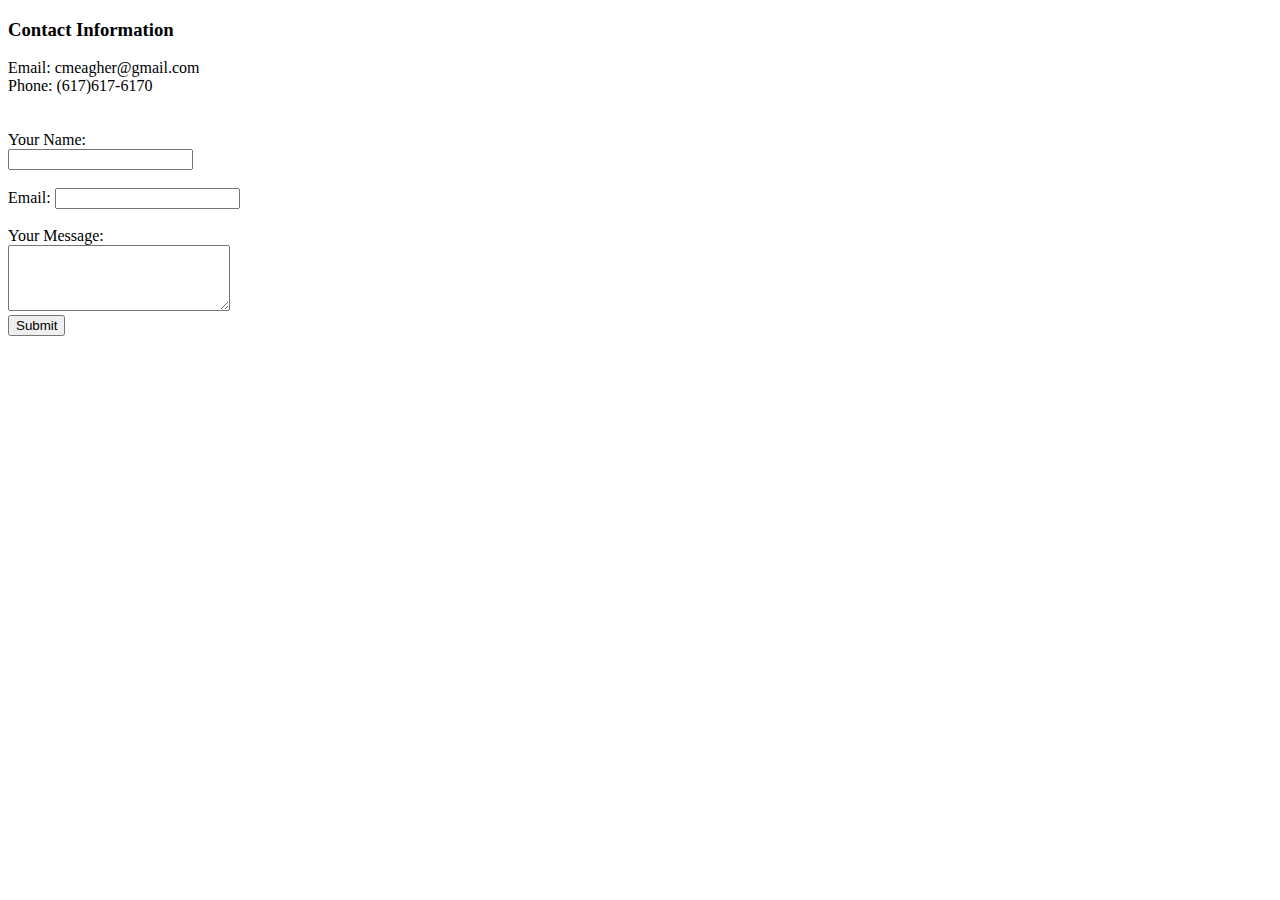
<file: contact_information.html>
<!DOCTYPE html>
<html lang="en">
    <head>
            <meta charset="UTF-8">
            <meta http-equiv="X-UA-Compatible" content="IE=edge">
            <meta name="viewport" content="width=device-width, initial-scale=1.0">
            <title>My Contact Information</title>

    </head>
    <body>
            <h3>Contact Information</h3>

            <li>Email: cmeagher@gmail.com</li>
            <li>Phone: (617)617-6170</li>
            <br>
            <br>
   
            <form action="mailto:cmeagher.is@gmail.com" method="post" enctype="plain/text">
                <label>Your Name:</label><br>
                <input type="text" name="yourName" value=""> <br><br>
  
                <label>Email:</label>
                <input type="email" name="yourEmail" value=""> <br><br>

                <label>Your Message:</label><br>
                <textarea name="your message" rows="4" cols="25"></textarea><br>

                <input type="submit" name=""
            </form>
    </body>
</html>
</file>
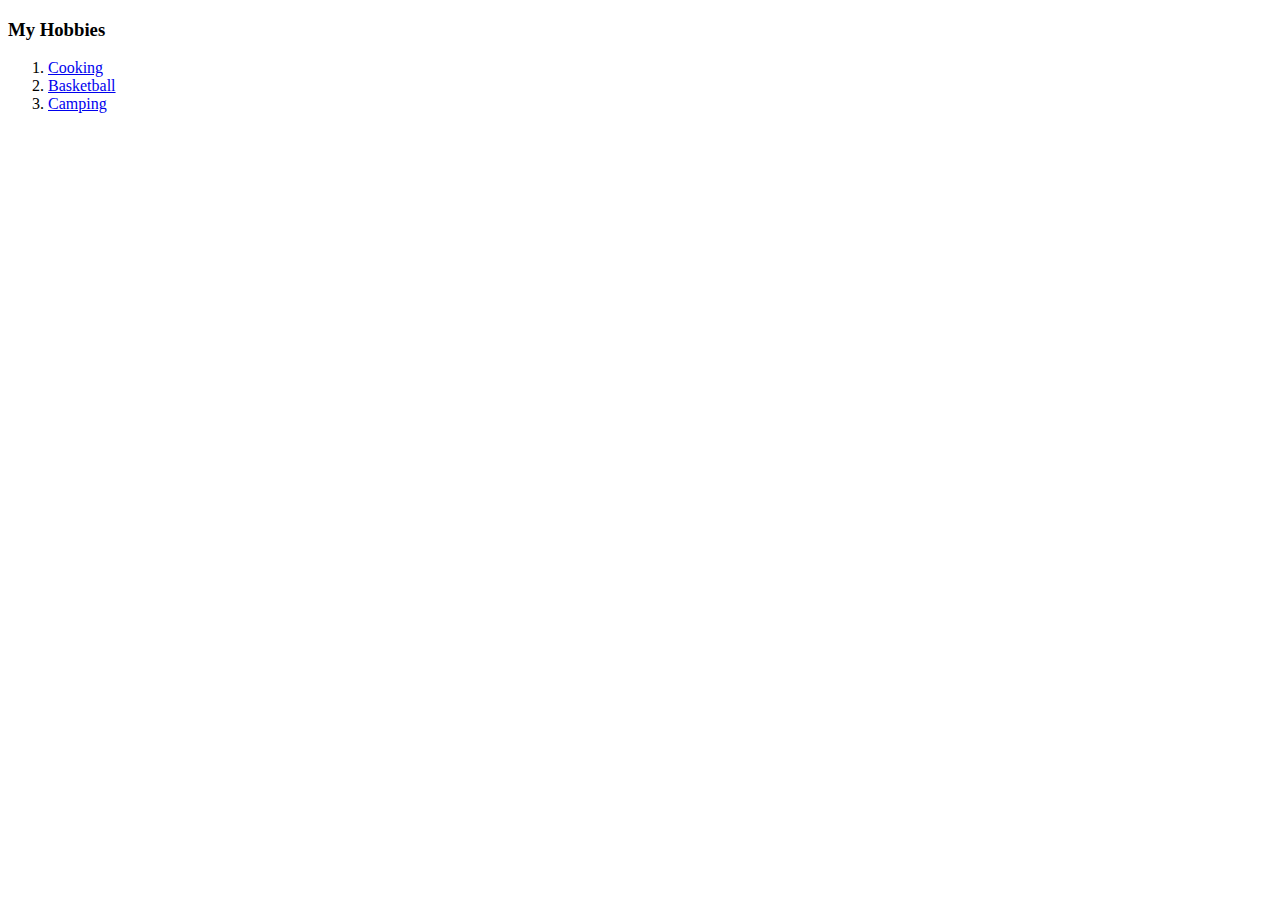
<file: hobbies.html>
<!DOCTYPE html>
<html lang="en">
<head>
    <meta charset="UTF-8">
    <meta http-equiv="X-UA-Compatible" content="IE=edge">
    <meta name="viewport" content="width=device-width, initial-scale=1.0">
    <title>My hobbies</title>
</head>
<body>
    <h3>My Hobbies</h3>
    <ol>
      <li><a href= "https://www.loroeats.com/dallas">Cooking</a></li>
      <li><a href= "https://www.nba.com/">Basketball</a></li>
        <li><a href= "http://camping.com/">Camping</a></li>
    </ol>
</body>
</html>
</file>
